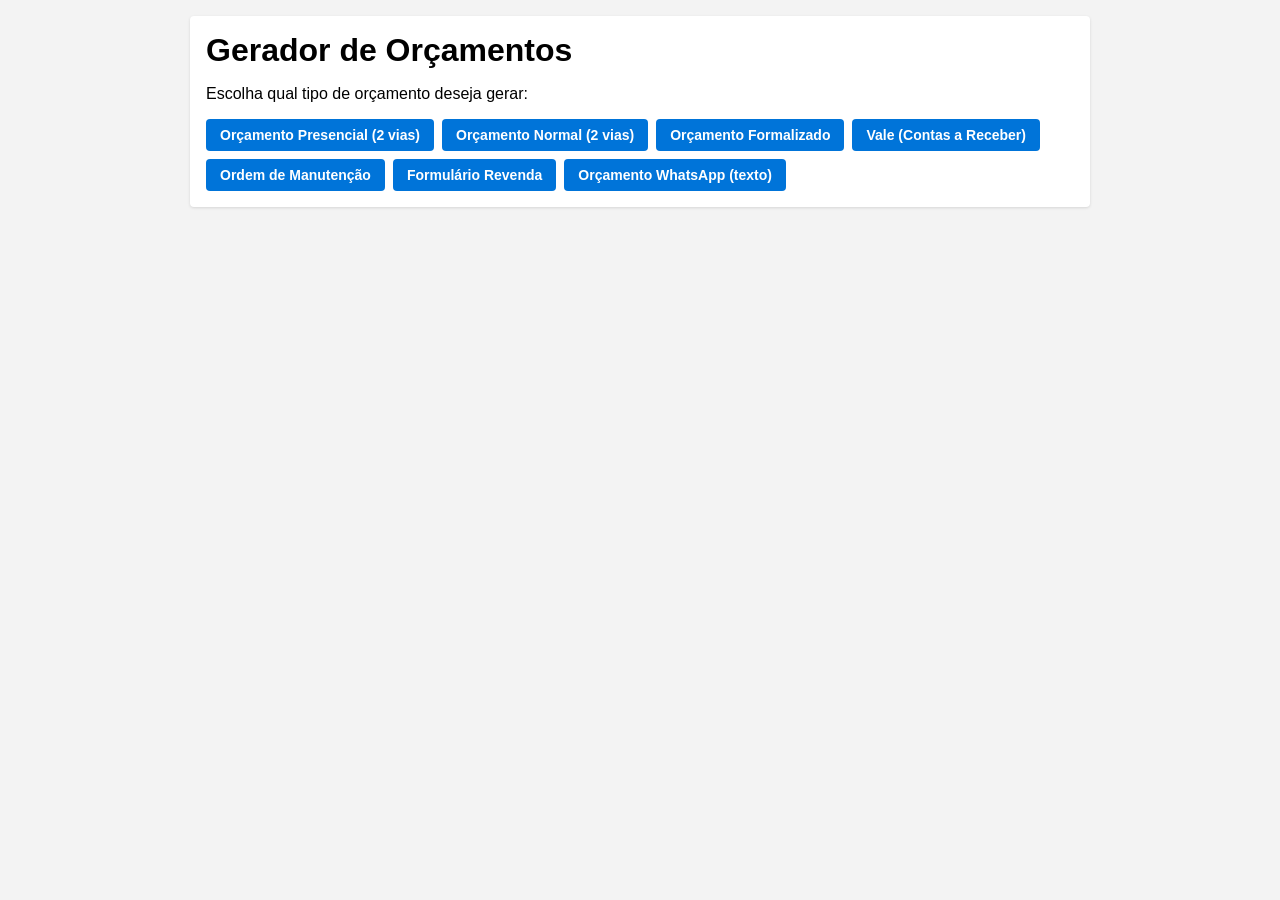
<file: index.html>
<!DOCTYPE html>
<html lang="pt-BR">
<head>
  <meta charset="UTF-8" />
  <meta name="viewport" content="width=device-width, initial-scale=1.0" />
  <title>Orçamentos - Seleção de Modelo</title>
  <link rel="stylesheet" href="css/style.css" />
</head>
<body>
  <div class="main-container">
    <div class="form-section">
      <h1>Gerador de Orçamentos</h1>
      <p>Escolha qual tipo de orçamento deseja gerar:</p>
      <div class="button-row">
        <button onclick="location.href='modelos/orcamento-presencial.html'">Orçamento Presencial (2 vias)</button>
        <button onclick="location.href='modelos/orcamento-normal.html'">Orçamento Normal (2 vias)</button>
        <button onclick="location.href='modelos/orcamento-formalizado.html'">Orçamento Formalizado</button>
        <button onclick="location.href='modelos/vale-contas-receber.html'">Vale (Contas a Receber)</button>
        <button onclick="location.href='modelos/manutencao.html'">Ordem de Manutenção</button>
        <button onclick="location.href='modelos/revenda.html'">Formulário Revenda</button>
        <button onclick="location.href='modelos/orcamento-whatsapp.html'">Orçamento WhatsApp (texto)</button>
      </div>
    </div>
  </div>
</body>
</html>
</file>
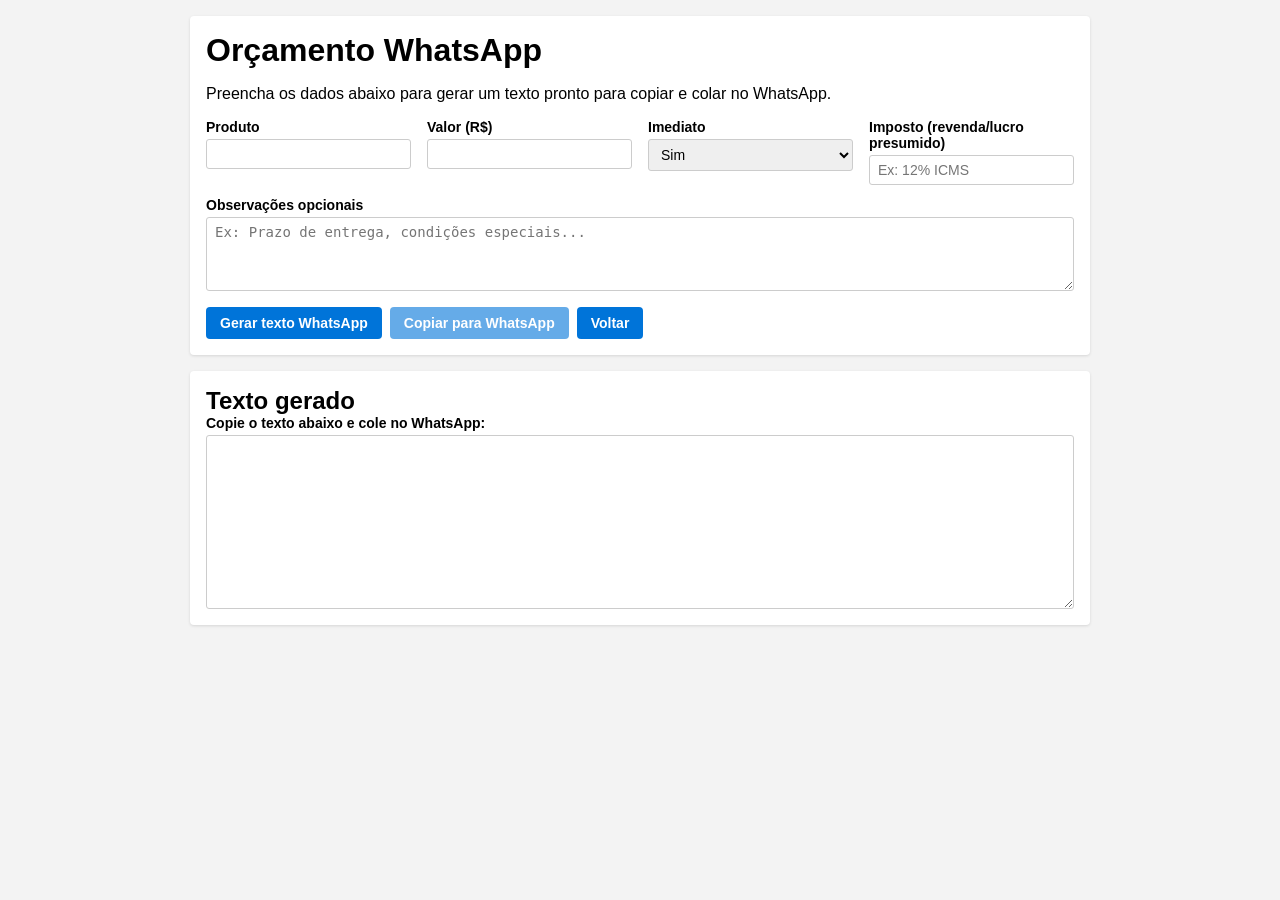
<file: modelos/orcamento-whatsapp.html>
<!DOCTYPE html>
<html lang="pt-BR">
<head>
  <meta charset="UTF-8" />
  <meta name="viewport" content="width=device-width, initial-scale=1.0" />
  <title>Orçamento WhatsApp</title>
  <link rel="stylesheet" href="../css/style.css" />
  <script src="../js/whatsapp.js" defer></script>
</head>
<body>
  <div class="main-container">
    <div class="form-section">
      <h1>Orçamento WhatsApp</h1>
      <p>Preencha os dados abaixo para gerar um texto pronto para copiar e colar no WhatsApp.</p>

      <div class="form-grid">
        <div class="form-group">
          <label for="wpp-produto">Produto</label>
          <input type="text" id="wpp-produto" />
        </div>
        <div class="form-group">
          <label for="wpp-valor">Valor (R$)</label>
          <input type="number" id="wpp-valor" min="0" step="0.01" />
        </div>
        <div class="form-group">
          <label for="wpp-imediato">Imediato</label>
          <select id="wpp-imediato">
            <option value="Sim">Sim</option>
            <option value="Não">Não</option>
          </select>
        </div>
        <div class="form-group">
          <label for="wpp-imposto">Imposto (revenda/lucro presumido)</label>
          <input type="text" id="wpp-imposto" placeholder="Ex: 12% ICMS" />
        </div>
      </div>

      <div class="form-group" style="margin-top:12px;">
        <label for="wpp-observacoes">Observações opcionais</label>
        <textarea id="wpp-observacoes" placeholder="Ex: Prazo de entrega, condições especiais..."></textarea>
      </div>

      <div class="button-row" style="margin-top:16px;">
        <button type="button" id="wpp-gerar">Gerar texto WhatsApp</button>
        <button type="button" id="wpp-copiar" disabled>Copiar para WhatsApp</button>
        <button type="button" onclick="location.href='../index.html'">Voltar</button>
      </div>
    </div>

    <div class="form-section">
      <h2>Texto gerado</h2>
      <div class="form-group">
        <label for="wpp-resultado">Copie o texto abaixo e cole no WhatsApp:</label>
        <textarea id="wpp-resultado" readonly style="min-height:160px;"></textarea>
      </div>
    </div>
  </div>
</body>
</html>
</file>
<file: css/style.css>
@page {
  size: A4;
  margin: 10mm;
}

html,
body {
  margin: 0;
  padding: 0;
  font-family: Arial, Helvetica, sans-serif;
  background-color: #f3f3f3;
}

body {
  display: flex;
  justify-content: center;
  align-items: flex-start;
  min-height: 100vh;
}

.main-container {
  width: 100%;
  max-width: 900px;
  margin: 16px;
}

h1,
h2,
h3,
h4 {
  margin: 0;
}

.form-section {
  background: #ffffff;
  padding: 16px;
  margin-bottom: 16px;
  border-radius: 4px;
  box-shadow: 0 1px 3px rgba(0, 0, 0, 0.12);
}

.form-grid {
  display: grid;
  grid-template-columns: repeat(auto-fit, minmax(200px, 1fr));
  gap: 12px 16px;
}

.form-group {
  display: flex;
  flex-direction: column;
  font-size: 14px;
}

.form-group label {
  font-weight: 600;
  margin-bottom: 4px;
}

.form-group input,
.form-group select,
.form-group textarea {
  padding: 6px 8px;
  border-radius: 3px;
  border: 1px solid #cccccc;
  font-size: 14px;
}

.form-group textarea {
  resize: vertical;
  min-height: 60px;
}

.button-row {
  margin-top: 12px;
  display: flex;
  flex-wrap: wrap;
  gap: 8px;
}

button {
  padding: 8px 14px;
  border-radius: 4px;
  border: none;
  background-color: #0074d9;
  color: #ffffff;
  font-weight: 600;
  font-size: 14px;
  cursor: pointer;
}

button:hover {
  background-color: #005fb3;
}

button:disabled {
  opacity: 0.6;
  cursor: default;
}

.print-wrapper {
  background: #ffffff;
  padding: 10mm;
  box-shadow: 0 1px 4px rgba(0, 0, 0, 0.2);
}

.print-area {
  width: 100%;
  max-width: 190mm;
  margin: 0 auto;
}

.document-via {
  width: 100%;
  border: 1px solid #000000;
  padding: 8mm;
  margin-bottom: 8mm;
  box-sizing: border-box;
}

.document-via:last-child {
  margin-bottom: 0;
}

.document-header {
  display: flex;
  justify-content: space-between;
  align-items: flex-start;
  margin-bottom: 8px;
}

.document-header-left {
  font-size: 13px;
}

.logo-empresa {
  max-height: 40px;
  margin-bottom: 4px;
  display: block;
}

.document-header-right {
  text-align: right;
  font-size: 12px;
}

.document-title {
  font-size: 16px;
  font-weight: 700;
  text-align: center;
  margin: 8px 0 10px 0;
  text-transform: uppercase;
}

.info-grid {
  display: grid;
  grid-template-columns: repeat(auto-fit, minmax(200px, 1fr));
  gap: 4px 16px;
  font-size: 13px;
  margin-bottom: 8px;
}

.info-item-label {
  font-weight: 600;
}

.table-wrapper {
  margin-top: 4px;
}

table {
  width: 100%;
  border-collapse: collapse;
  font-size: 12px;
}

th,
td {
  border: 1px solid #000000;
  padding: 4px 6px;
}

th {
  background-color: #e9e9e9;
  text-align: left;
}

.text-right {
  text-align: right;
}

.text-center {
  text-align: center;
}

.observacoes {
  margin-top: 6px;
  font-size: 12px;
}

.observacoes-label {
  font-weight: 600;
}

.observacoes .small-text,
[data-bind="observacoes"],
[data-bind="observacoes-extra"] {
  white-space: pre-wrap;
}

.assinatura-area {
  margin-top: 16px;
  display: flex;
  justify-content: space-between;
  gap: 24px;
}

.assinatura-linha {
  margin-top: 32px;
  border-top: 1px solid #000000;
  padding-top: 2px;
  font-size: 11px;
  text-align: center;
}

.highlight-box {
  border: 1px solid #000000;
  padding: 4px 6px;
  font-size: 12px;
  margin-top: 4px;
}

.small-text {
  font-size: 11px;
}

.badge {
  display: inline-block;
  padding: 2px 6px;
  border-radius: 3px;
  background-color: #f0f0f0;
  border: 1px solid #cccccc;
  font-size: 11px;
}

@media print {
  body {
    background: #ffffff;
  }

  .form-section {
    display: none;
  }

  .main-container {
    margin: 0;
  }

  .print-wrapper {
    box-shadow: none;
    padding: 0;
  }
}
</file>
